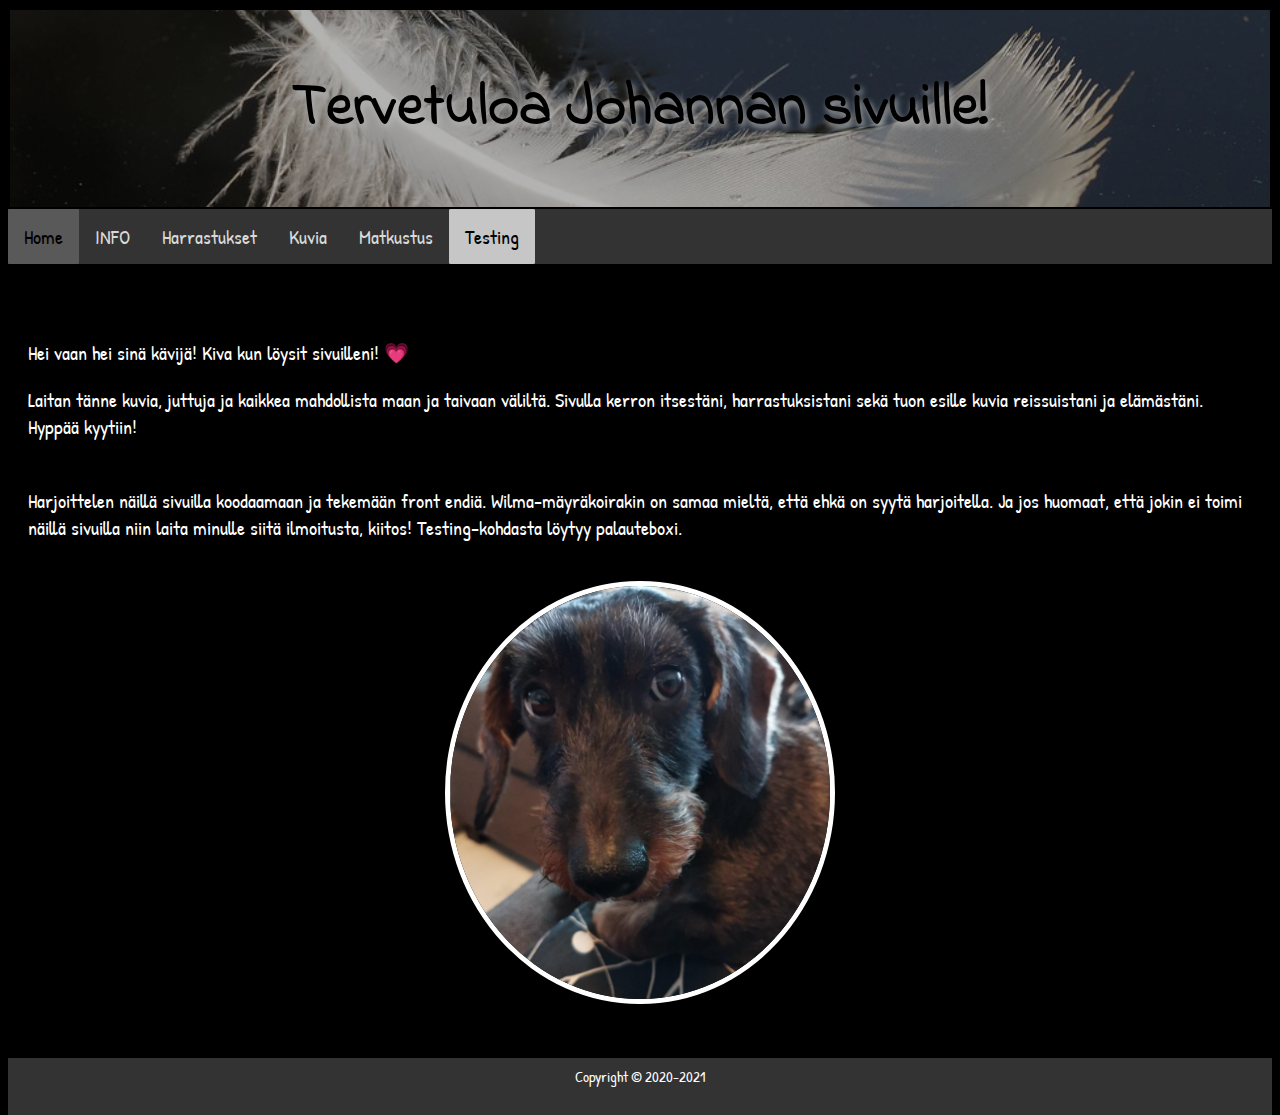
<file: index.html>
<!DOCTYPE html>
<html lang="fi" dir="ltr">

<head>
  <meta charset="utf-8">
  <meta name="viewport" content="width=device-width, initial-scale= 1.0">
  <link rel="preconnect" href="https://fonts.gstatic.com">
  <link href="https://fonts.googleapis.com/css2?family=Indie+Flower&display=swap" rel="stylesheet">
  <link href="https://fonts.googleapis.com/css2?family=Patrick+Hand&display=swap" rel="stylesheet">
  <link rel="stylesheet" href="Stylet/kaikki.css">
  <link rel="stylesheet" href="Stylet/style1.css">
  <title>Johannan sivut</title>
</head>
<body>
  <div class="background">
  <div class="transbox">
  <div class="header">
    <h1>Tervetuloa Johannan sivuille!</h1>
  </div>
</div>
</div>
<nav>
  <ul>
    <li><a class="active" href="index.html">Home</a></li>
    <li><a href="INFO.html">INFO</a></li>
    <li><a href="harrastukset.html">Harrastukset</a></li>
    <li><a href="kuvia.html">Kuvia</a></li>
    <li><a href="matkustus.html">Matkustus</a></li>
    <li class="dropdown">
    <a href="javascript:void(0)" class="dropbtn">Testing</a>
				<div class="dropdown-content">
					<a href="testing.html">Testing 1</a>
          <a href="testing2.html">Testing 2</a>
				</div>
  </ul>
</nav>
  <br>
  <br>
  <div class="content">
    <p>Hei vaan hei sinä kävijä! Kiva kun löysit sivuilleni! &#128151;</p>
    <p>Laitan tänne kuvia, juttuja ja kaikkea mahdollista maan ja taivaan väliltä. Sivulla kerron itsestäni, harrastuksistani sekä tuon esille kuvia reissuistani ja elämästäni. Hyppää kyytiin!
    </p>
    <br>
    <p>
      Harjoittelen näillä sivuilla koodaamaan ja tekemään front endiä. Wilma-mäyräkoirakin on samaa mieltä, että ehkä on syytä harjoitella. Ja jos huomaat, että jokin ei toimi näillä sivuilla niin laita minulle siitä ilmoitusta, kiitos! Testing-kohdasta löytyy palauteboxi.
    </p>
  </div>
  <img class="thin-white-border center" src="Kuvat/wilma1.jpg" alt="Wimmu" width="200px">
  <br>
  <br>
  <footer class="footer">
    <p>Copyright © 2020-2021</p>
  </footer>
</body>
</html>
</file>
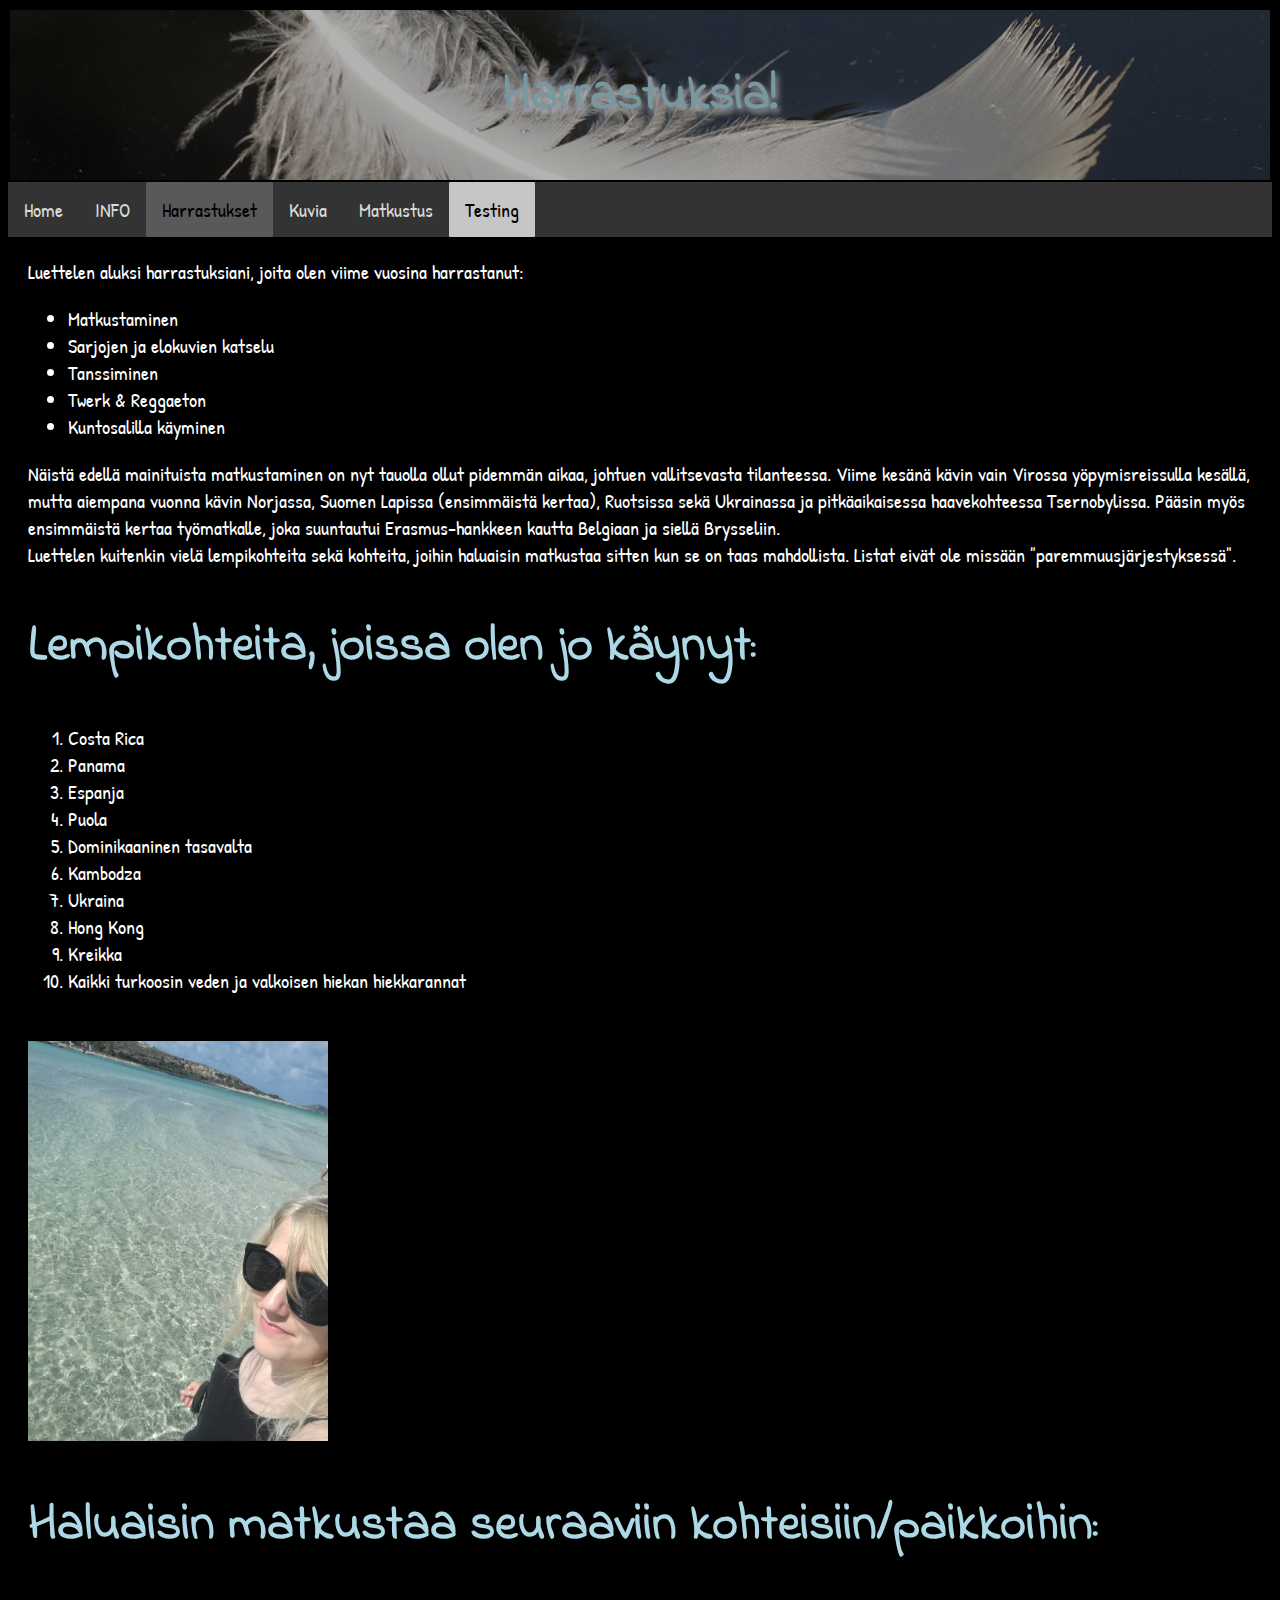
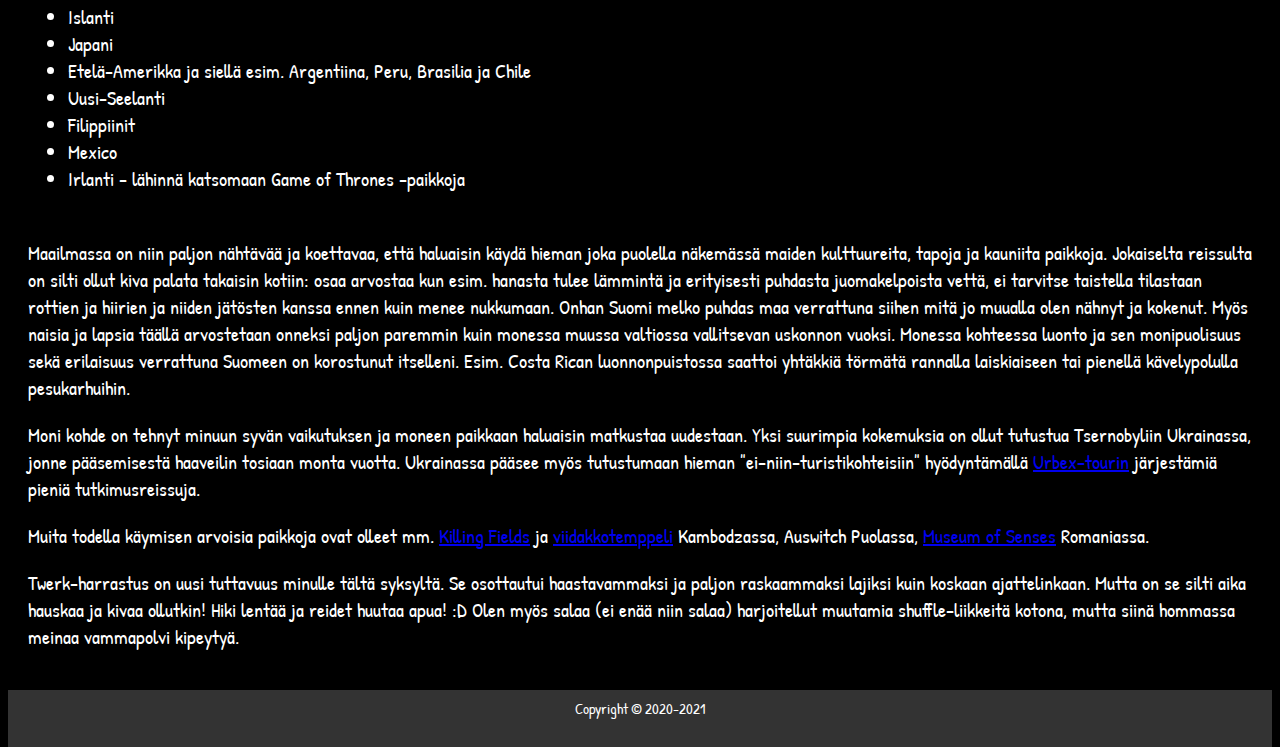
<file: harrastukset.html>
<!DOCTYPE html>
<html lang=fi dir="ltr">
  <head>
    <meta charset="utf-8">
    <meta name="viewport" content="width=device-width, initial-scale= 1.0">
    <link rel="preconnect" href="https://fonts.gstatic.com">
    <link href="https://fonts.googleapis.com/css2?family=Indie+Flower&display=swap" rel="stylesheet">
    <link href="https://fonts.googleapis.com/css2?family=Patrick+Hand&display=swap" rel="stylesheet">
    <link rel="stylesheet" href="Stylet/kaikki.css">
    <link rel="stylesheet" href="Stylet/style2.css">
    <title>Harrastukseni</title>
  </head>
  <body>
    <div class="background">
    <div class="transbox">
    <div class="header">
    <h1>Harrastuksia!</h1>
      </div>
    </div>
  </div>
<nav>
  <ul>
    <li><a href="index.html">Home</a></li>
    <li><a href="INFO.html">INFO</a></li>
    <li><a class="active" href="harrastukset.html">Harrastukset</a></li>
    <li><a href="kuvia.html">Kuvia</a></li>
    <li><a href="matkustus.html">Matkustus</a></li>
    <li class="dropdown">
    <a href="javascript:void(0)" class="dropbtn">Testing</a>
				<div class="dropdown-content">
					<a href="testing.html">Testing 1</a>
          <a href="testing2.html">Testing 2</a>
				</div>
  </ul>
  </nav>

<div class="content">
    <p>Luettelen aluksi harrastuksiani, joita olen viime vuosina harrastanut:
      <ul>
        <li>Matkustaminen</li>
        <li>Sarjojen ja elokuvien katselu</li>
        <li>Tanssiminen</li>
        <li>Twerk & Reggaeton</li>
        <li>Kuntosalilla käyminen</li>
      </ul>
    </p>
      <p>
        Näistä edellä mainituista matkustaminen on nyt tauolla ollut pidemmän aikaa, johtuen vallitsevasta tilanteessa. Viime kesänä kävin vain Virossa yöpymisreissulla kesällä, mutta aiempana vuonna kävin Norjassa, Suomen Lapissa (ensimmäistä kertaa), Ruotsissa sekä Ukrainassa ja pitkäaikaisessa haavekohteessa Tsernobylissa. Pääsin myös ensimmäistä kertaa työmatkalle, joka suuntautui Erasmus-hankkeen kautta Belgiaan ja siellä Brysseliin.
        <br>
        Luettelen kuitenkin vielä lempikohteita sekä kohteita, joihin haluaisin matkustaa sitten kun se on taas mahdollista. Listat eivät ole missään "paremmuusjärjestyksessä".
    </p>
    <h2 class="otsikko">Lempikohteita, joissa olen jo käynyt:</h2>
    <ol>
      <li>Costa Rica</li>
      <li>Panama</li>
      <li>Espanja</li>
      <li>Puola</li>
      <li>Dominikaaninen tasavalta</li>
      <li>Kambodza</li>
      <li>Ukraina</li>
      <li>Hong Kong</li>
      <li>Kreikka</li>
      <li>Kaikki turkoosin veden ja valkoisen hiekan hiekkarannat</li>
    </ol>
      <br>
      <img src="Kuvat/kreikka1.jpg" alt="Kreikka" width="300px">

      <h2 class="otsikko">Haluaisin matkustaa seuraaviin kohteisiin/paikkoihin:</h2>
      <ul>
        <li>Islanti</li>
        <li>Japani</li>
        <li>Etelä-Amerikka ja siellä esim. Argentiina, Peru, Brasilia ja Chile</li>
        <li>Uusi-Seelanti</li>
        <li>Filippiinit</li>
        <li>Mexico</li>
        <li>Irlanti - lähinnä katsomaan Game of Thrones -paikkoja</li>
      </ul>
      <br>
      <p>
        Maailmassa on niin paljon nähtävää ja koettavaa, että haluaisin käydä hieman joka puolella näkemässä maiden kulttuureita, tapoja ja kauniita paikkoja. Jokaiselta reissulta on silti ollut kiva palata takaisin kotiin: osaa arvostaa kun esim. hanasta tulee lämmintä ja erityisesti puhdasta juomakelpoista vettä, ei tarvitse taistella tilastaan rottien ja hiirien ja niiden jätösten kanssa ennen kuin menee nukkumaan. Onhan Suomi melko puhdas maa verrattuna siihen mitä jo muualla olen nähnyt ja kokenut. Myös naisia ja lapsia täällä arvostetaan onneksi paljon paremmin kuin monessa muussa valtiossa vallitsevan uskonnon vuoksi. Monessa kohteessa luonto ja sen monipuolisuus sekä erilaisuus verrattuna Suomeen on korostunut itselleni. Esim. Costa Rican luonnonpuistossa saattoi yhtäkkiä törmätä rannalla laiskiaiseen tai pienellä kävelypolulla pesukarhuihin.
      </p>
      <p>Moni kohde on tehnyt minuun syvän vaikutuksen ja moneen paikkaan haluaisin matkustaa uudestaan. Yksi suurimpia kokemuksia on ollut tutustua Tsernobyliin Ukrainassa, jonne pääsemisestä haaveilin tosiaan monta vuotta. Ukrainassa pääsee myös tutustumaan hieman "ei-niin-turistikohteisiin" hyödyntämällä <a href="https://www.urbextour.com" target="_blank">Urbex-tourin</a>
         järjestämiä pieniä tutkimusreissuja.</p>
         <p>
           Muita todella käymisen arvoisia paikkoja ovat olleet mm. <a href="https://en.wikipedia.org/wiki/Killing_Fields" target="_blank">Killing Fields</a> ja <a href="https://en.wikipedia.org/wiki/Beng_Mealea" target="_blank">viidakkotemppeli</a> Kambodzassa, Auswitch Puolassa, <a href="https://museumofsenses.ro/en" target="_blank">Museum of Senses</a> Romaniassa.
         </p>

         <p>
           Twerk-harrastus on uusi tuttavuus minulle tältä syksyltä. Se osottautui haastavammaksi ja paljon raskaammaksi lajiksi kuin koskaan ajattelinkaan. Mutta on se silti aika hauskaa ja kivaa ollutkin! Hiki lentää ja reidet huutaa apua! :D Olen myös salaa (ei enää niin salaa) harjoitellut muutamia shuffle-liikkeitä kotona, mutta siinä hommassa meinaa vammapolvi kipeytyä.
         </p>
         </div>
         <footer class="footer">
           <p>Copyright © 2020-2021</p>
         </footer>
  </body>
</html>
</file>
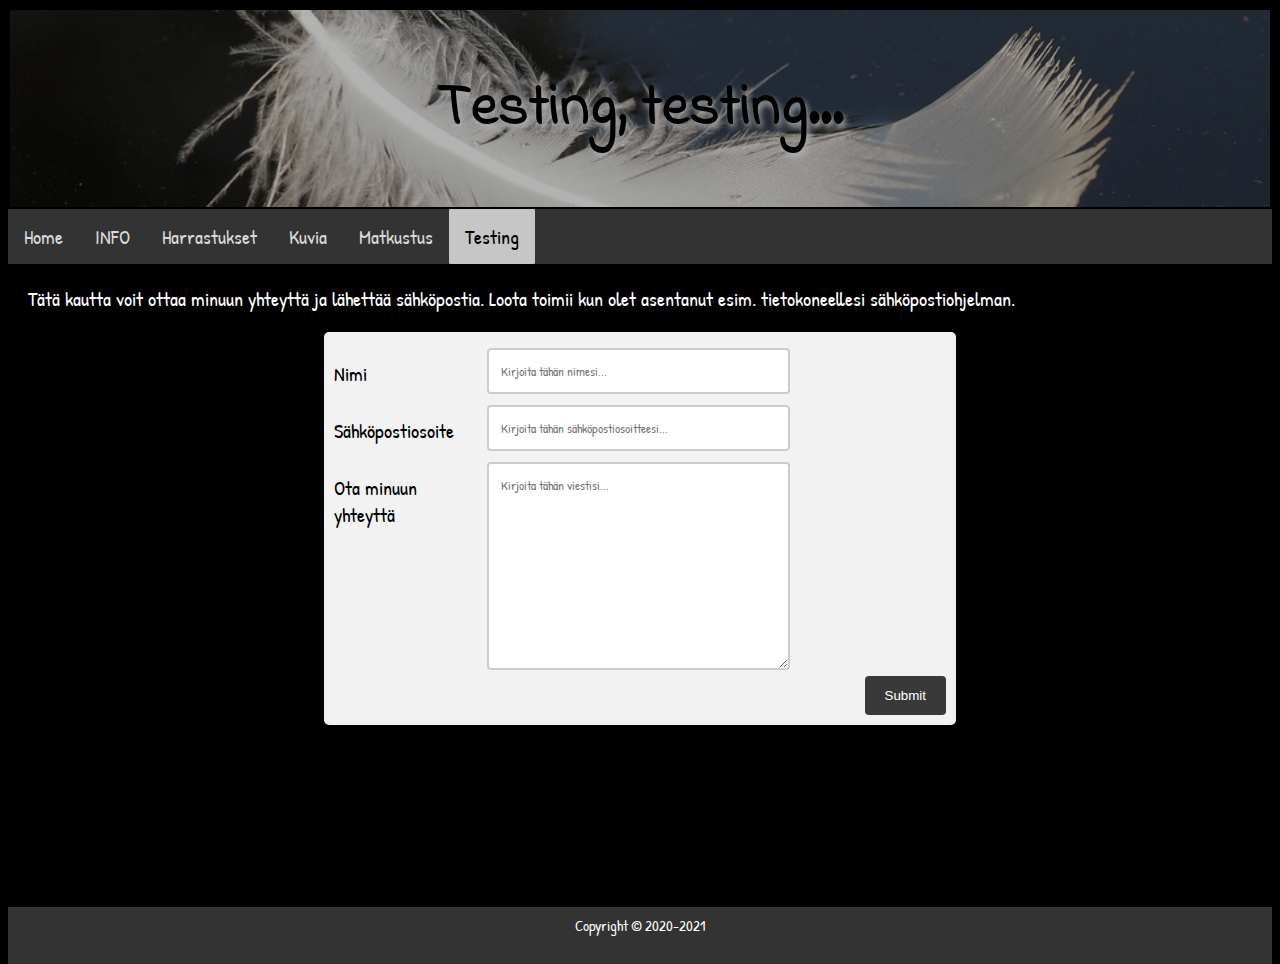
<file: testing.html>
<!DOCTYPE html>
<html lang="fi" dir="ltr">

<head>
  <meta charset="utf-8">
  <meta name="viewport" content="width=device-width, initial-scale= 1.0">
  <link rel="preconnect" href="https://fonts.gstatic.com">
  <link href="https://fonts.googleapis.com/css2?family=Indie+Flower&display=swap" rel="stylesheet">
  <link href="https://fonts.googleapis.com/css2?family=Patrick+Hand&display=swap" rel="stylesheet">
  <link rel="stylesheet" href="Stylet/kaikki.css">
  <link rel="stylesheet" href="Stylet/testingtyylit.css">
  <title>Hassuja juttuja</title>
</head>
<body>
  <div class="background">
  <div class="transbox">
  <div class="header">
    <h1>Testing, testing...</h1>
  </div>
</div>
</div>
<nav>
<ul>
  <li><a href="index.html">Home</a></li>
  <li><a href="INFO.html">INFO</a></li>
  <li><a href="harrastukset.html">Harrastukset</a></li>
  <li><a href="kuvia.html">Kuvia</a></li>
  <li><a href="matkustus.html">Matkustus</a></li>
  <li class="dropdown">
  <a href="javascript:void(0)" class="dropbtn">Testing</a>
      <div class="dropdown-content">
        <a class="active" href="testing.html">Testing 1</a>
        <a href="testing2.html">Testing 2</a>
      </div>
</ul>
</nav>
  <div class="content">
    <p>
      Tätä kautta voit ottaa minuun yhteyttä ja lähettää sähköpostia. Loota toimii kun olet asentanut esim. tietokoneellesi sähköpostiohjelman.
    </p>
    <div class="container">
      <form  action="mailto:johanna.m.piiroinen@gmail.com?subject=Feedback" method="post" enctype="text/plain">
        <div class="row">
          <div class="col-25">
            <label for="name">Nimi</label>
          </div>
          <div class="col-75">
            <input type="text" id="Name" name="Name" placeholder="Kirjoita tähän nimesi...">
          </div>
        </div>
        <div class="row">
          <div class="col-25">
            <label for="email">Sähköpostiosoite</label>
          </div>
          <div class="col-75">
            <input type="text" id="" name="email" placeholder="Kirjoita tähän sähköpostiosoitteesi...">
          </div>
        </div>
        <div class="row">
          <div class="col-25">
            <label for="subject">Ota minuun yhteyttä</label>
          </div>
          <div class="col-75">
            <textarea id="subject" name="viesti" placeholder="Kirjoita tähän viestisi..." rows="10" cols="50"></textarea>
          </div>
        </div>
        <div class="row">
          <input type="submit" value="Submit">
        </div>
      </form>
    </div>
  <br>
  <br>
  <br>
  <br>
  <br>
  <br>
  </div>
  <footer class="footer">
    <p>Copyright © 2020-2021</p>
  </footer>
</body>
</html>
</file>
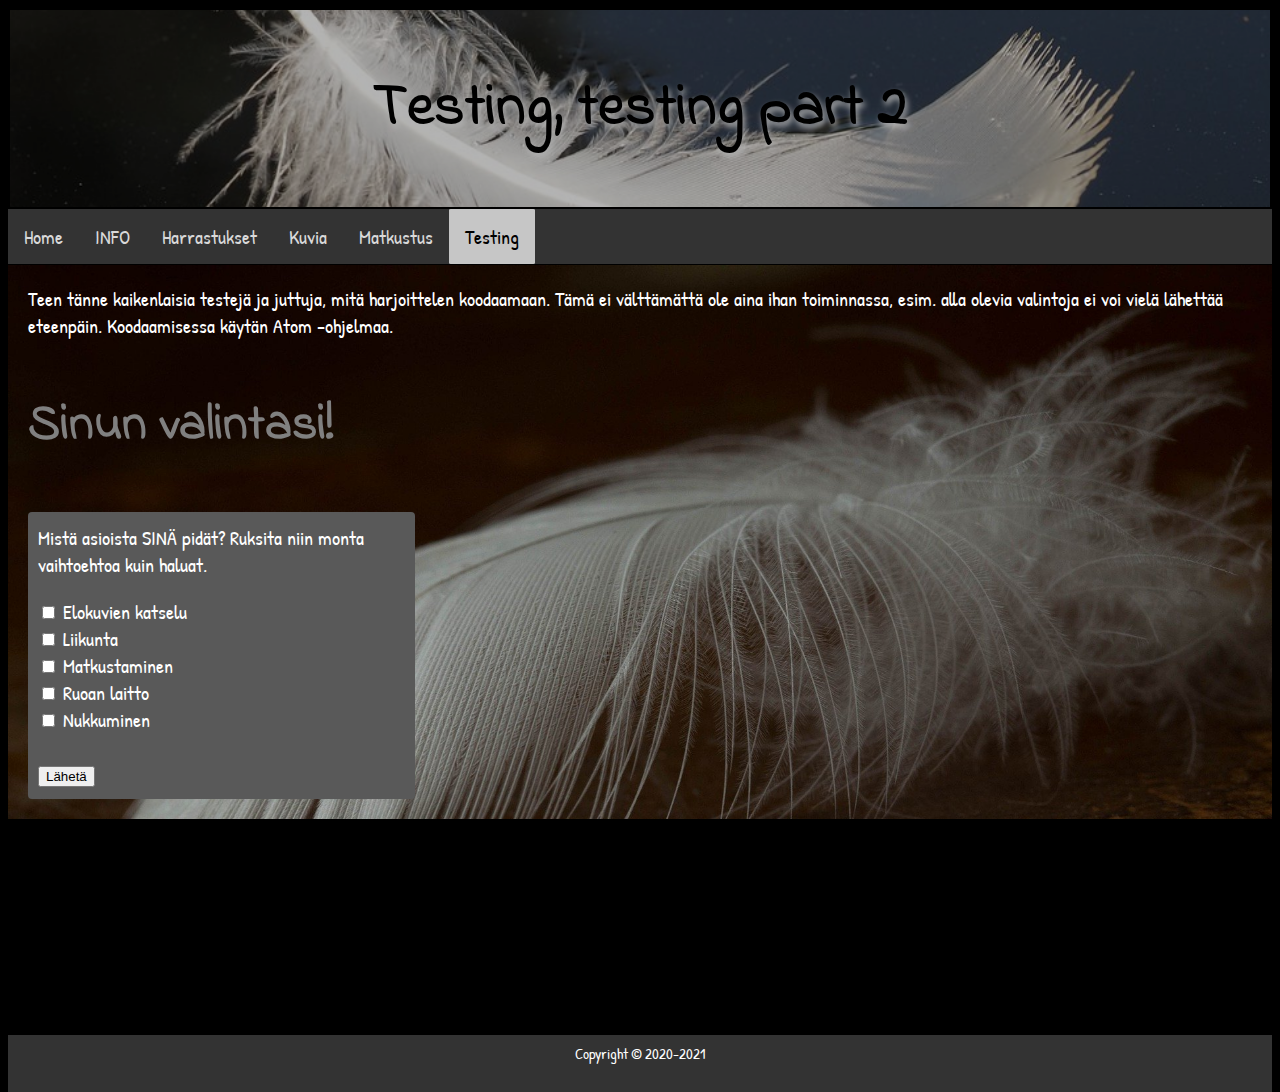
<file: testing2.html>
<!DOCTYPE html>
<html lang="fi" dir="ltr">

<head>
  <meta charset="utf-8">
  <meta name="viewport" content="width=device-width, initial-scale= 1.0">
  <link rel="preconnect" href="https://fonts.gstatic.com">
  <link href="https://fonts.googleapis.com/css2?family=Indie+Flower&display=swap" rel="stylesheet">
  <link href="https://fonts.googleapis.com/css2?family=Patrick+Hand&display=swap" rel="stylesheet">
  <link rel="stylesheet" href="Stylet/kaikki.css">
  <link rel="stylesheet" href="Stylet/testing2.css">
  <title>Hassuja juttuja</title>
</head>
<body>
  <div class="background">
  <div class="transbox">
  <div class="header">
  <h1>Testing, testing part 2</h1>
</div>
</div>
</div>
    <nav>
    <ul>
      <li><a href="index.html">Home</a></li>
      <li><a href="INFO.html">INFO</a></li>
      <li><a href="harrastukset.html">Harrastukset</a></li>
      <li><a href="kuvia.html">Kuvia</a></li>
      <li><a href="matkustus.html">Matkustus</a></li>
      <li class="dropdown">
      <a href="javascript:void(0)" class="dropbtn">Testing</a>
  				<div class="dropdown-content">
  					<a href="testing.html">Testing 1</a>
            <a class="active" href="testing2.html">Testing 2</a>
  				</div>
    </ul>
    </nav>
  <div class="content">
      <p>
  Teen tänne kaikenlaisia testejä ja juttuja, mitä harjoittelen koodaamaan. Tämä ei välttämättä ole aina ihan toiminnassa, esim. alla olevia valintoja ei voi vielä lähettää eteenpäin. Koodaamisessa käytän Atom -ohjelmaa.
      </p>
      <h3 class="otsikko">Sinun valintasi!</h3>
<div class="valinta">
<p>Mistä asioista SINÄ pidät? Ruksita niin monta vaihtoehtoa kuin haluat.</p>
      <form action="/action_page.php">
        <input type="checkbox" id="vaihtari0" name="vaihtari0" value="Elokuvien/sarjojen katselu">
        <label for="vaihtari0">Elokuvien katselu</label><br>
  <input type="checkbox" id="vaihtari1" name="vaihtari1" value="Liikunta">
  <label for="vehicle1"> Liikunta</label><br>
  <input type="checkbox" id="vaihtari2" name="vaihtari2" value="Matkustaminen">
  <label for="vehicle2"> Matkustaminen</label><br>
  <input type="checkbox" id="vaihtari3" name="vaihtari3" value="Ruoan laitto">
  <label for="vehicle3"> Ruoan laitto</label><br>
  <input type="checkbox" id="vaihtari5" name="vaihtari5" value="Nukkuminen">
  <label for="vaihtari5"> Nukkuminen</label><br><br>
  <input type="submit" value="Lähetä">
</form>
</div>
</div>
<br>
<br>
<br>
<br>
<br>
<br>
<br>
<br>
<footer class="footer">
  <p>Copyright © 2020-2021</p>
</footer>
</body>
</html>
</file>
<file: Stylet/kaikki.css>
html, body {
  height: 100%;
}

.background {
  border: 1px solid black;
}

body {
  background-color: black;
  font-family: 'Patrick Hand', cursive;
  font-size: 20px;
  color: white;
  display: flex;
  flex-direction: column;
  /*margin: 100;*/
}

/*headerin kuvajuttu*/
.transbox {
  background-color: #ffffff;
  border: 1px solid black;
  opacity: 0.7;
}

.header {
  color: black;
  text-shadow: 2px 4px 6px white;
  font-size: 150%;
  font-family: 'Indie Flower';
  text-align: center;
  background-color: #595959;
  padding: 15px;
  background: url(/Kuvat/valkoinen.jpg);
  background-position: center;
  background-size: cover;
  flex: 0 0 auto;
  }

/* Navbarin sisältä */
nav {
  flex: 0 0 auto;
  position: -webkit-sticky; /* Safari vörkkii */
  position: sticky;
  top: 0;
  background-color: #333;
  border-bottom: 1px solid black;
  z-index: 1; /* sticky toimii tän avulla*/
}

nav ul {
  list-style-type: none;
  margin: 0;
  padding: 0;
  overflow: hidden;
  /*background-color: #333;*/
}

nav li {
  float: left;
}

/*linkit navin sisällä*/
nav li a, .dropbtn {
  display: inline-block;
  color: #d9d9d9;
  text-align: center;
  padding: 14px 16px;
  text-decoration: none;
  border-radius: 2%;
}

/*Hover linkin väri, ei aktiivinen*/
nav li a:hover:not(.active), .dropdown .dropbtn {
  background-color: #dddd;
  color: black;
}

nav li .dropdown {
display: inline-block;
}

.dropdown-content {
  display: none;
  position: absolute;
  background-color: #595959;
  font-size: 80%;
  min-width: 80px;
  border-radius: 2%;
  z-index: 1;
}

.dropdown-content a {
  color: #d9d9d9;
  padding: 14px 16px;
  text-decoration: none;
  display: block;
  text-align: left;
}

.dropdown-content a:hover {background-color: #dddddd;}

.dropdown:hover .dropdown-content {
  display: block;
}

@media screen and (max-width: 600px) {
  nav ul li.right,
  nav ul li {float: none;}
}

a.active {
  color: black;
  background-color: #595959;
  border-radius: 2%;
}

.content {
flex: 1 0 auto;
  /* Prevent Chrome, Opera, and Safari from letting these items shrink to smaller than their content's default minimum size. */
  padding: 20px;
  /*width: 100%;*/
}

p {
  margin: 0 0 20px 0;
}


.footer {
  color: white;
  font-size: 15px;
  font-family: 'Patrick Hand', cursive;
  background-color: #333;
  text-align: center;
  padding: 8px;
  flex-shrink: 0;
  /* Prevent Chrome, Opera, and Safari from letting these items shrink to smaller than their content's default minimum size. */
}

/* jonkinlaista responsiivisuutta? */
@media screen and (max-width: 600px) {
  .header, nav, .content, .footer
  {width: 100%;}
}
@media screen and (max-width: 600px) {
  .header {
    margin-top: 0;
  }
}
</file>
<file: Stylet/style1.css>
.thin-white-border {
  border-width: 5px;
  border-color: white;
  border-style: solid;
  border-radius: 50%;
}
.center {
  display: block;
  margin-left: auto;
  margin-right: auto;
  width: 30%;
}
</file>
<file: Stylet/style2.css>
h1, #Otsikko1, h2, #Otsikko2, h2, #Otsikko21 {
  color: lightblue;
  font-size: 50px;
  font-family: 'Indie Flower';
}
body {
    font-family: 'Patrick Hand', cursive;
    color: white;
    font-size: 20px;
}
body {
  background-color: black;
}
</file>
<file: Stylet/testingtyylit.css>
{
  box-sizing: border-box;
}

input[type=text], select, textarea {
  width: 60%;
  padding: 12px;
  border: 2px solid #ccc;
  border-radius: 4px;
  resize: vertical;
  font-family: 'Patrick Hand', cursive;
}

label {
  padding: 12px 12px 12px 0;
  display: inline-block;
  color: black;
}

input[type=submit] {
  background-color: #393939;
  color: white;
  padding: 12px 20px;
  border: none;
  border-radius: 4px;
  cursor: pointer;
  float: right;
}

input[type=submit]:hover {
  background-color: #595959;
}

.container {
  border-radius: 5px;
  background-color: #f2f2f2;
  padding: 10px;
  width: 50%;
  margin-left: auto;
  margin-right: auto;
}

.col-25 {
  float: left;
  width: 25%;
  margin-top: 6px;
  font-family: 'Patrick Hand', cursive;
}
.col-75 {
  float: left;
  width: 75%;
  margin-top: 6px;
}
.row:after {
  content: "";
  display: table;
  clear: both;
}
/* Responsive layout - when the screen is less than 600px wide, make the two columns stack on top of each other instead of next to each other */
@media screen and (max-width: 600px) {
  .col-25, .col-75, input[type=submit] {
    width: 100%;
    margin-top: 0;
  }
</file>
<file: Stylet/testing2.css>
.otsikko {
  color: grey;
  font-size: 50px;
  font-family: 'Indie Flower';
}

p {
  margin: 0 0 20px 0;
}


.valinta {
  background-color: #595959;
  border-color: : red;
  border-radius: 4px;
  padding: 12px 10px;
  width: 30%;
}

.content {
  background-image: url(/Kuvat/bgpic.jpg);
  background-size: cover;
  background-repeat: no-repeat;
}
</file>
